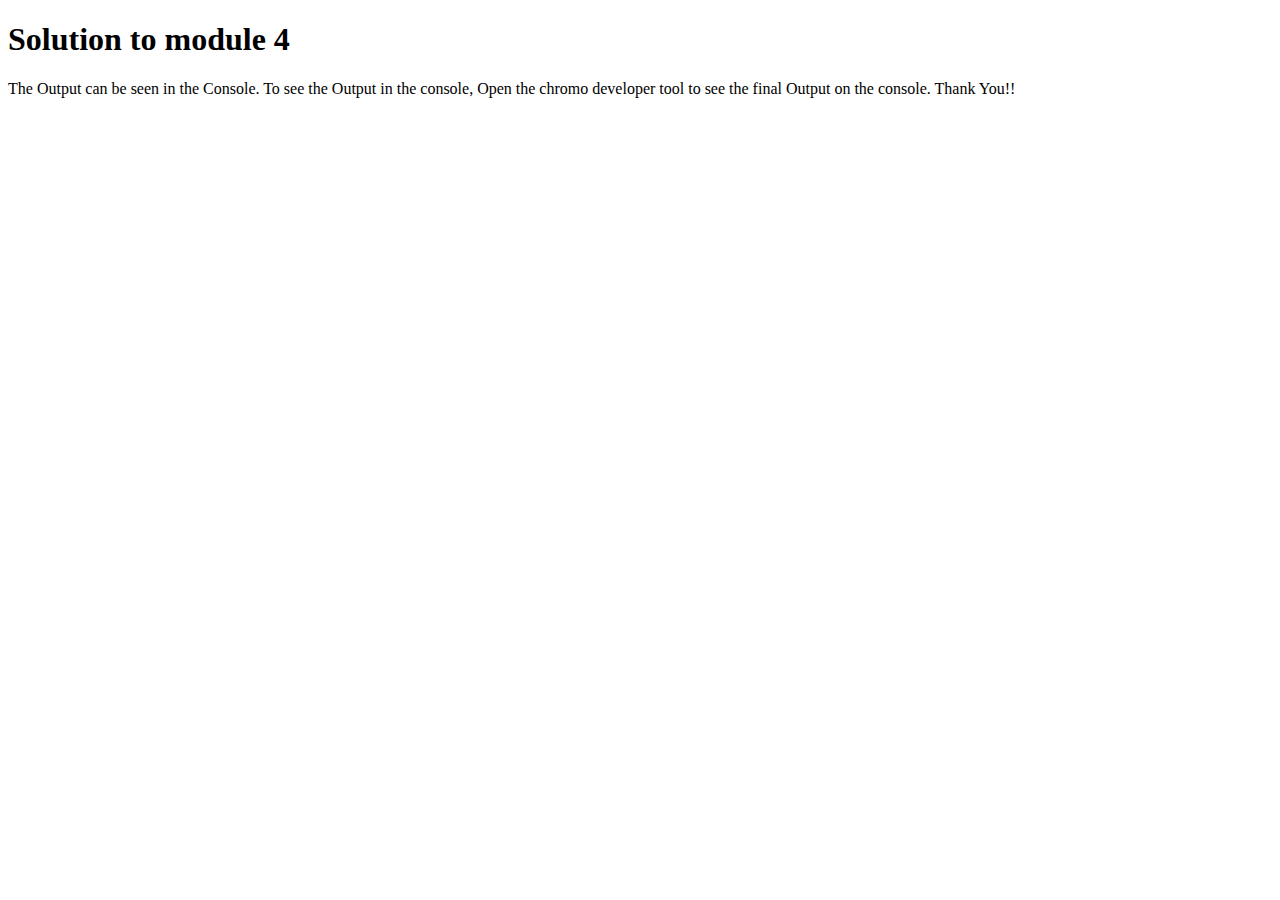
<file: mod-4/index.html>
<!DOCTYPE html>
<html>
<head>
  <meta charset="utf-8">
  <title>Solution to module 4</title>
  <script src="SpeakHello.js"></script>
  <script src="SpeakGoodBye.js"></script>
  <script src="script.js"></script>
  <script>
  	console.log("Hello World");
  </script>
</head>
<body>
  <h1>Solution to module 4</h1>
  <P> The Output can be seen in the Console. To see the Output in the console, Open the chromo developer tool to see the final Output on the console. Thank You!!</P>
</body>
</html>
</file>
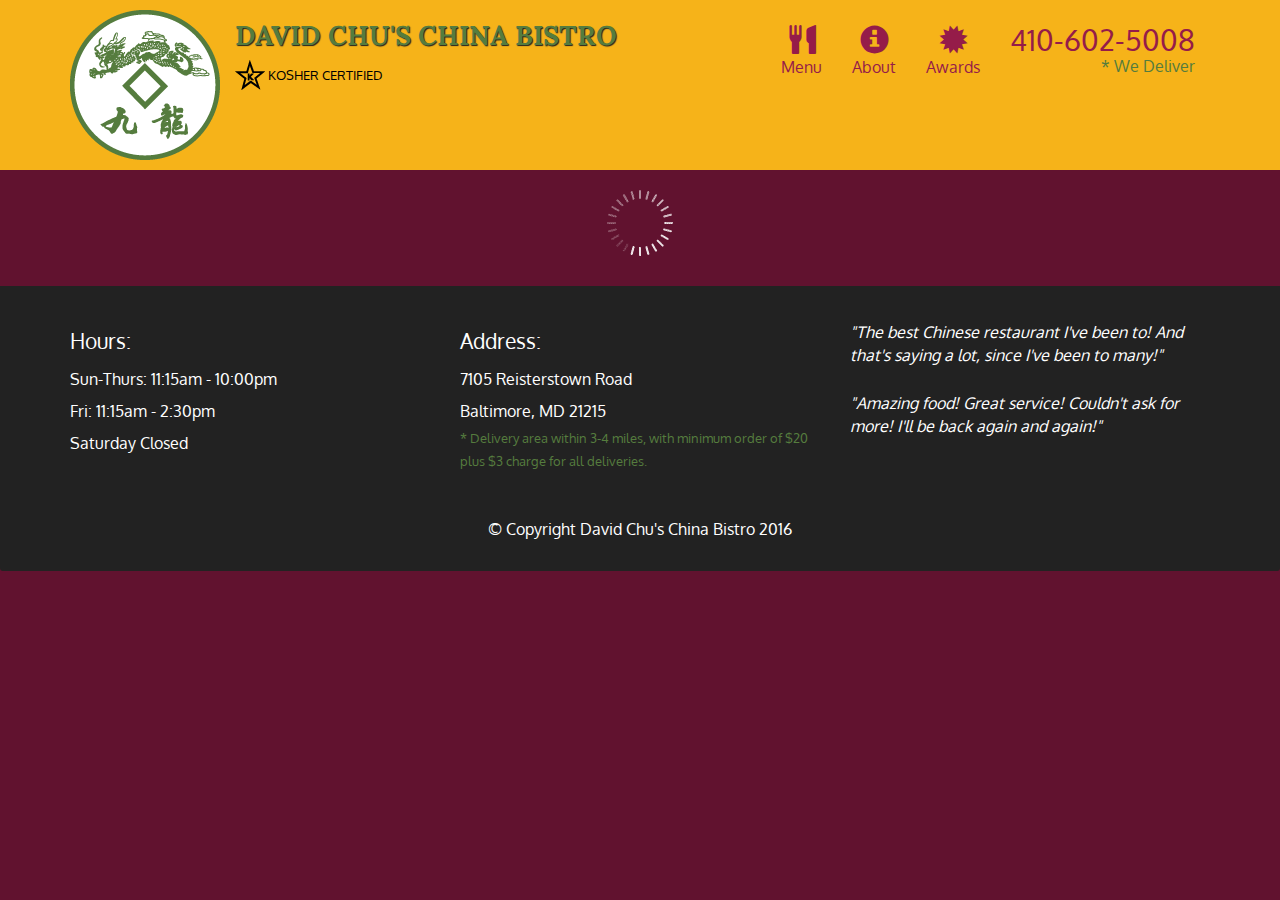
<file: mod-5/index.html>
<!doctype html>
<html lang="en">
  <head>
    <meta charset="utf-8">
    <meta http-equiv="X-UA-Compatible" content="IE=edge">
    <meta name="viewport" content="width=device-width, initial-scale=1">
    <title>David Chu's China Bistro</title>
    <link rel="stylesheet" href="css/bootstrap.min.css">
    <link rel="stylesheet" href="css/styles.css">
    <link href='https://fonts.googleapis.com/css?family=Oxygen:400,300,700' rel='stylesheet' type='text/css'>
    <link href='https://fonts.googleapis.com/css?family=Lora' rel='stylesheet' type='text/css'>
  </head>
<body>
  <header>
    <nav id="header-nav" class="navbar navbar-default">
      <div class="container">
        <div class="navbar-header">
          <a href="index.html" class="pull-left visible-md visible-lg">
            <div id="logo-img" alt="Logo image"></div>
          </a>

          <div class="navbar-brand">
            <a href="index.html"><h1>David Chu's China Bistro</h1></a>
            <p>
              <img src="images/star-k-logo.png" alt="Kosher certification">
              <span>Kosher Certified</span>
            </p>
          </div>

          <button id="navbarToggle" type="button" class="navbar-toggle collapsed" data-toggle="collapse" data-target="#collapsable-nav" aria-expanded="false">
            <span class="sr-only">Toggle navigation</span>
            <span class="icon-bar"></span>
            <span class="icon-bar"></span>
            <span class="icon-bar"></span>
          </button>
        </div>
        
        <div id="collapsable-nav" class="collapse navbar-collapse">
           <ul id="nav-list" class="nav navbar-nav navbar-right">
            <li id="navHomeButton" class="visible-xs active">
              <a href="index.html">
                <span class="glyphicon glyphicon-home"></span> Home</a>
            </li>
            <li id="navMenuButton">
              <a href="#" onclick="$dc.loadMenuCategories();">
                <span class="glyphicon glyphicon-cutlery"></span><br class="hidden-xs"> Menu</a>
            </li>
            <li>
              <a href="#">
                <span class="glyphicon glyphicon-info-sign"></span><br class="hidden-xs"> About</a>
            </li>
            <li>
              <a href="#">
                <span class="glyphicon glyphicon-certificate"></span><br class="hidden-xs"> Awards</a>
            </li>
            <li id="phone" class="hidden-xs">
              <a href="tel:410-602-5008">
                <span>410-602-5008</span></a><div>* We Deliver</div>
            </li>
          </ul><!-- #nav-list -->
        </div><!-- .collapse .navbar-collapse -->
      </div><!-- .container -->
    </nav><!-- #header-nav -->
  </header>

  <div id="call-btn" class="visible-xs">
    <a class="btn" href="tel:410-602-5008">
    <span class="glyphicon glyphicon-earphone"></span>
    410-602-5008
    </a>
  </div>
  <div id="xs-deliver" class="text-center visible-xs">* We Deliver</div>

  <div id="main-content" class="container"></div>

  <footer class="panel-footer">
    <div class="container">
      <div class="row">
        <section id="hours" class="col-sm-4">
          <span>Hours:</span><br>
          Sun-Thurs: 11:15am - 10:00pm<br>
          Fri: 11:15am - 2:30pm<br>
          Saturday Closed
          <hr class="visible-xs">
        </section>
        <section id="address" class="col-sm-4">
          <span>Address:</span><br>
          7105 Reisterstown Road<br>
          Baltimore, MD 21215
          <p>* Delivery area within 3-4 miles, with minimum order of $20 plus $3 charge for all deliveries.</p>
          <hr class="visible-xs">
        </section>
        <section id="testimonials" class="col-sm-4">
          <p>"The best Chinese restaurant I've been to! And that's saying a lot, since I've been to many!"</p>
          <p>"Amazing food! Great service! Couldn't ask for more! I'll be back again and again!"</p>
        </section>
      </div>
      <div class="text-center">&copy; Copyright David Chu's China Bistro 2016</div>
    </div>
  </footer>

  <!-- jQuery (Bootstrap JS plugins depend on it) -->
  <script src="js/jquery-2.1.4.min.js"></script>
  <script src="js/bootstrap.min.js"></script>
  <script src="js/ajax-utils.js"></script>
  <script src="js/script.js"></script>
</body>
</html>
</file>
<file: mod-5/css/styles.css>
body {
  font-size: 16px;
  color: #fff;
  background-color: #61122f;
  font-family: 'Oxygen', sans-serif;
}

/** HEADER **/
#header-nav {
  background-color: #f6b319;
  border-radius: 0;
  border: 0;
}

#logo-img {
  background: url('../images/restaurant-logo_large.png') no-repeat;
  width: 150px;
  height: 150px;
  margin: 10px 15px 10px 0;
}

.navbar-brand {
  padding-top: 25px;
}
.navbar-brand h1 { /* Restaurant name */
  font-family: 'Lora', serif;
  color: #557c3e;
  font-size: 1.5em;
  text-transform: uppercase;
  font-weight: bold;
  text-shadow: 1px 1px 1px #222;
  margin-top: 0;
  margin-bottom: 0;
  line-height: .75;
}
.navbar-brand a:hover, .navbar-brand a:focus {
  text-decoration: none;
}
.navbar-brand p { /* Kosher cert */
  color: #000;
  text-transform: uppercase;
  font-size: .7em;
  margin-top: 15px;
}
.navbar-brand p span { /* Star-K */
  vertical-align: middle;
}

#nav-list {
  margin-top: 10px;
}
#nav-list a {
  color: #951C49;
  text-align: center;
}
#nav-list a:hover {
  background: #E7E7E7;
}
#nav-list a span {
  font-size: 1.8em;
}

#phone {
  margin-top: 5px;
}
#phone a { /* Phone number */
  text-align: right;
  padding-bottom: 0;
}
#phone div { /* We Deliver */
  color: #557c3e;
  text-align: right;
  padding-right: 15px;
}

.navbar-header button.navbar-toggle, .navbar-header .icon-bar {
  border: 1px solid #61122f;
}
.navbar-header button.navbar-toggle {
  clear: both;
  margin-top: -30px;
}
/* END HEADER */

/* FOOTER */
.panel-footer {
  margin-top: 30px;
  padding-top: 35px;
  padding-bottom: 30px;
  background-color: #222;
  border-top: 0;
}
.panel-footer div.row {
  margin-bottom: 35px;
}
#hours, #address {
  line-height: 2;
}
#hours > span, #address > span {
  font-size: 1.3em;
}
#address p {
  color: #557c3e;
  font-size: .8em;
  line-height: 1.8;
}
#testimonials {
  font-style: italic;
}
#testimonials p:nth-child(2) {
  margin-top: 25px;
}
/* END FOOTER */



/* HOME PAGE */
.container .jumbotron {
  box-shadow: 0 0 50px #3F0C1F;
  border: 2px solid #3F0C1F;
}

#menu-tile, #specials-tile, #map-tile {
  height: 250px;
  width: 100%;
  margin-bottom: 15px;
  position: relative;
  border: 2px solid #3F0C1F;
  overflow: hidden;
}
#menu-tile:hover, #specials-tile:hover, #map-tile:hover {
  box-shadow: 0 1px 5px 1px #cccccc;
}
#menu-tile {
  background: url('../images/menu-tile.jpg') no-repeat;
  background-position: center;
}
#specials-tile {
  background: url('../images/specials-tile.jpg') no-repeat;
  background-position: center;
}
#menu-tile span, #specials-tile span, #map-tile span {
  position: absolute;
  bottom: 0;
  right: 0;
  width: 100%;
  text-align: center;
  font-size: 1.6em;
  text-transform: uppercase;
  background-color: #000;
  color: #fff;
  opacity: .8;
}
/* END HOME PAGE */

/* MENU CATEGORIES PAGE */
.category-tile { 
  position: relative;
  border: 2px solid #3F0C1F;
  overflow: hidden;
  width: 200px;
  height: 200px;
  margin: 0 auto 15px;
}
.category-tile span {
  position: absolute;
  bottom: 0;
  right: 0;
  width: 100%;
  text-align: center;
  font-size: 1.2em;
  text-transform: uppercase;
  background-color: #000;
  color: #fff;
  opacity: .8;
}
.category-tile:hover {
  box-shadow: 0 1px 5px 1px #cccccc;
}

#menu-categories-title + div {
  margin-bottom: 50px;
}
/* END MENU CATEGORIES PAGE */

/* SINGLE CATEGORY PAGE */
.menu-item-tile {
  margin-bottom: 25px;
}
.menu-item-tile hr {
  width: 80%;
}
.menu-item-tile .menu-item-price {
  font-size: 1.1em;
  text-align: right;
  margin-top: -15px;
  margin-right: -15px;
}
.menu-item-tile .menu-item-price span {
  font-size: .6em;
}
.menu-item-photo {
  position: relative;
  border: 2px solid #3F0C1F; 
  overflow: hidden;
  padding: 0;
  margin-right: -15px;
  margin-left: auto;
  margin-bottom: 20px;
  max-width: 250px;
}
.menu-item-photo div {
  position: absolute;
  bottom: 0;
  right: 0;
  width: 80px;
  background-color: #557c3e;
  text-align: center;
}
.menu-item-description {
  padding-right: 30px;
}
h3.menu-item-title {
  margin: 0 0 10px;
}
.menu-item-details {
  font-size: .9em;
  font-style: italic;
}
/* END SINGLE CATEGORY PAGE */


/********** Large devices only **********/
@media (min-width: 1200px) {
  .container .jumbotron {
    background: url('../images/jumbotron_1200.jpg') no-repeat;
    height: 675px;
  }
}

/********** Medium devices only **********/
@media (min-width: 992px) and (max-width: 1199px) {
  /* Header */
  #logo-img {
    background: url('../images/restaurant-logo_medium.png') no-repeat;
    width: 100px;
    height: 100px;
    margin: 5px 5px 5px 0;
  }
  /* End Header */

  /* Home Page */
  .container .jumbotron {
    background: url('../images/jumbotron_992.jpg') no-repeat;
    height: 558px;
  }
  /* End Home Page */
}

/********** Small devices only **********/
@media (min-width: 768px) and (max-width: 991px) {
  /* Home Page */
  .container .jumbotron {
    background: url('../images/jumbotron_768.jpg') no-repeat;
    height: 432px;
  }
  /* End Home Page */
}

/********** Extra small devices only **********/
@media (max-width: 767px) {
  /* Header */
  .navbar-brand {
    padding-top: 10px;
    height: 80px;
  }
  .navbar-brand h1 { /* Restaurant name */
    padding-top: 10px;
    font-size: 5vw; /* 1vw = 1% of viewport width */
  }
  .navbar-brand p { /* Kosher cert */
    font-size: .6em;
    margin-top: 12px;
  }
  .navbar-brand p img { /* Star-K */
    height: 20px;
  }

  #collapsable-nav a { /* Collapsed nav menu text */
    font-size: 1.2em;
  }
  #collapsable-nav a span { /* Collapsed nav menu glyph */
    font-size: 1em;
    margin-right: 5px;
  }

  #call-btn > a {
    font-size: 1.5em;
    display: block;
    margin: 0 20px;
    padding: 10px;
    border: 2px solid #fff;
    background-color: #f6b319;
    color: #951c49;
  }
  #xs-deliver {
    margin-top: 5px;
    font-size: .7em;
    letter-spacing: .1em;
    text-transform: uppercase;
  }
  /* End Header */

  /* Footer */
  .panel-footer section {
    margin-bottom: 30px;
    text-align: center;
  }
  .panel-footer section:nth-child(3) {
    margin-bottom: 0; /* margin already exists on the whole row */
  }
  .panel-footer section hr {
    width: 50%;
  }
  /* End Footer */

  /* Home Page */
  .container .jumbotron {
    margin-top: 30px;
    padding: 0;
  }
  #menu-tile, #specials-tile {
    width: 360px;
    margin: 0 auto 15px;
  }

  .menu-item-photo {
    margin-right: auto;
  }
  .menu-item-tile .menu-item-price {
    text-align: center;
  }
  .menu-item-description {
    text-align: center;;
  }
}


/********** Super extra small devices Only :-) (e.g., iPhone 4) **********/
@media (max-width: 479px) {
  /* Header */
  .navbar-brand h1 { /* Restaurant name */
    padding-top: 5px;
    font-size: 6vw;
  }
  /* End Header */
  
  /* Home page */
  #menu-tile, #specials-tile {
    width: 280px;
    margin: 0 auto 15px;
  }

  .col-xxs-12 {
    position: relative;
    min-height: 1px;
    padding-right: 15px;
    padding-left: 15px;
    float: left;
    width: 100%;
  }
}
</file>
